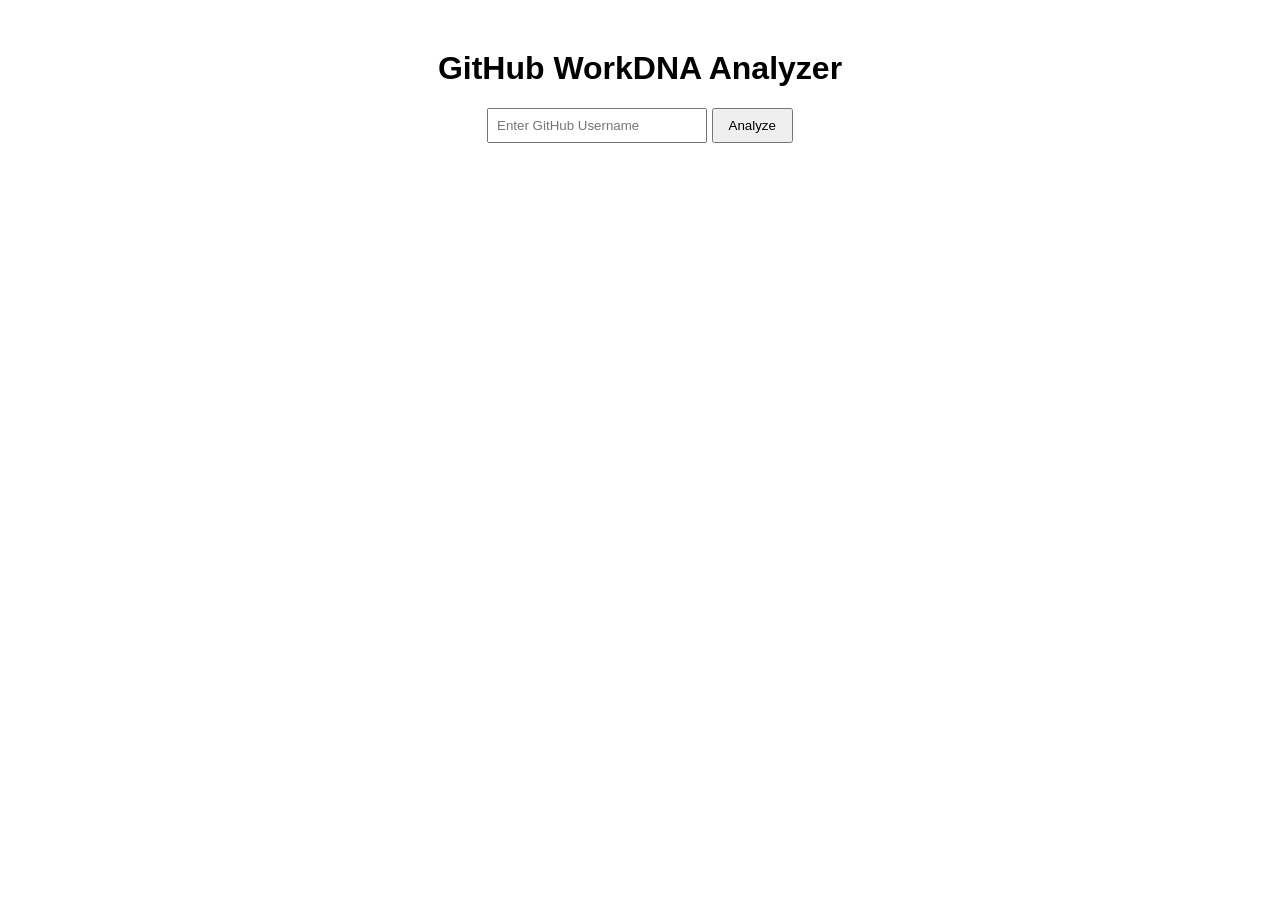
<file: Frontend/index.html>
<!DOCTYPE html>
<html>
<head>
    <title>WorkDNA Analyzer</title>
    <link rel="stylesheet" href="style.css">
</head>
<body>

    <h1>GitHub WorkDNA Analyzer</h1>

    <input type="text" id="username" placeholder="Enter GitHub Username">
    <button onclick="analyzeUser()">Analyze</button>

    <div id="result"></div>

    <script src="script.js"></script>
</body>
</html>
</file>
<file: Frontend/style.css>
body {
    font-family: Arial, sans-serif;
    text-align: center;
    margin-top: 50px;
}

input {
    padding: 8px;
    width: 200px;
}

button {
    padding: 8px 15px;
    cursor: pointer;
}

#result {
    margin-top: 20px;
}
</file>
